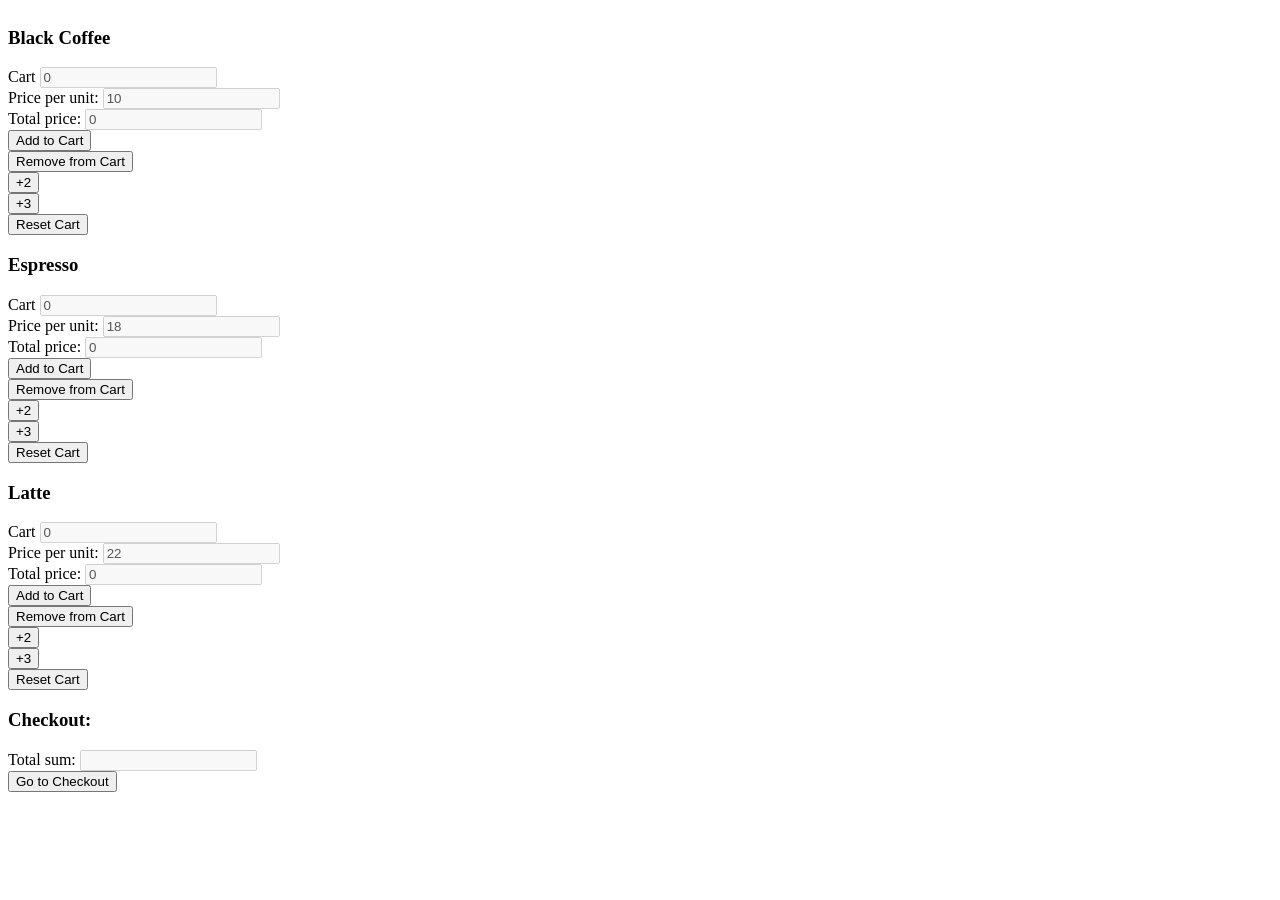
<file: index.html>
<!DOCTYPE html>
<html lang="en">
<head>
    <meta charset="UTF-8">
    <meta name="viewport" content="width=device-width, initial-scale=1.0">
    <title>JS Basics 01</title>
    <link rel="stylesheet" href="css/style.css">
     <!-- Link til den eksterne JavaScript-fil -->
</head>
<body>

<main>
    <!-- Black Coffee Section -->
    <section>
        <h3>Black Coffee</h3>
        <aside>
            <label for="cart">Cart</label>
            <input type="number" name="coffee" id="coffee" value="0" disabled>
        </aside>
        <aside>
            <label for="coffee-price">Price per unit:</label>
            <input type="number" name="coffee-price" id="coffee-price" value="10" disabled>
        </aside>
        <aside>
            <label for="coffee-total">Total price:</label>
            <input type="number" name="coffee-total" id="coffee-total" value="0" disabled>
        </aside>

        <aside><button onclick="addToCart('coffee');">Add to Cart</button></aside>
        <aside><button onclick="removeFromCart('coffee');">Remove from Cart</button></aside>
        <aside><button onclick="increaseQuantity('coffee', 2);">+2</button></aside>
        <aside><button onclick="increaseQuantity('coffee', 3);">+3</button></aside>
        <aside><button onclick="resetCart('coffee');">Reset Cart</button></aside>
    
    </section>
    <!-- Espresso Section -->
    <section>
        <h3>Espresso</h3>
        <aside>
            <label for="cart">Cart</label>
            <input type="number" name="espresso" id="espresso" value="0" disabled>
        </aside>
        <aside>
            <label for="espresso-price">Price per unit:</label>
            <input type="number" name="espresso-price" id="espresso-price" value="18" disabled>
        </aside>
        <aside>
            <label for="espresso-total">Total price:</label>
            <input type="number" name="espresso-total" id="espresso-total" value="0" disabled>
        </aside>

        <aside><button onclick="addToCart('espresso');">Add to Cart</button></aside>
        <aside><button onclick="removeFromCart('espresso');">Remove from Cart</button></aside>
        <aside><button onclick="increaseQuantity('espresso', 2);">+2</button></aside>
        <aside><button onclick="increaseQuantity('espresso', 3);">+3</button></aside>
        <aside><button onclick="resetCart('espresso');">Reset Cart</button></aside>

    </section>
    <!-- Latte Section -->
    <section>
        <h3>Latte</h3>
        <aside>
            <label for="cart">Cart</label>
            <input type="number" name="latte" id="latte" value="0" disabled>
        </aside>
        <aside>
            <label for="latte-price">Price per unit:</label>
            <input type="number" name="latte-price" id="latte-price" value="22" disabled>
        </aside>
        <aside>
            <label for="latte-total">Total price:</label>
            <input type="number" name="latte-total" id="latte-total" value="0" disabled>
        </aside>

        <aside><button onclick="addToCart('latte');">Add to Cart</button></aside>
        <aside><button onclick="removeFromCart('latte');">Remove from Cart</button></aside>
        <aside><button onclick="increaseQuantity('latte', 2);">+2</button></aside>
        <aside><button onclick="increaseQuantity('latte', 3);">+3</button></aside>
        <aside><button onclick="resetCart('latte');">Reset Cart</button></aside>

    </section>

    <section>
        <h3>Checkout:</h3>
        <aside>
            <label for="totalSumCart">Total sum:</label>
            <input type="number" name="totalSum" id="totalSum" disabled>
        </aside>
    </section>
    
    <aside><button onclick="goToCheckout();">Go to Checkout</button></aside>

</main>
<script src="js/script.js"></script>
</body>
</html>
</file>
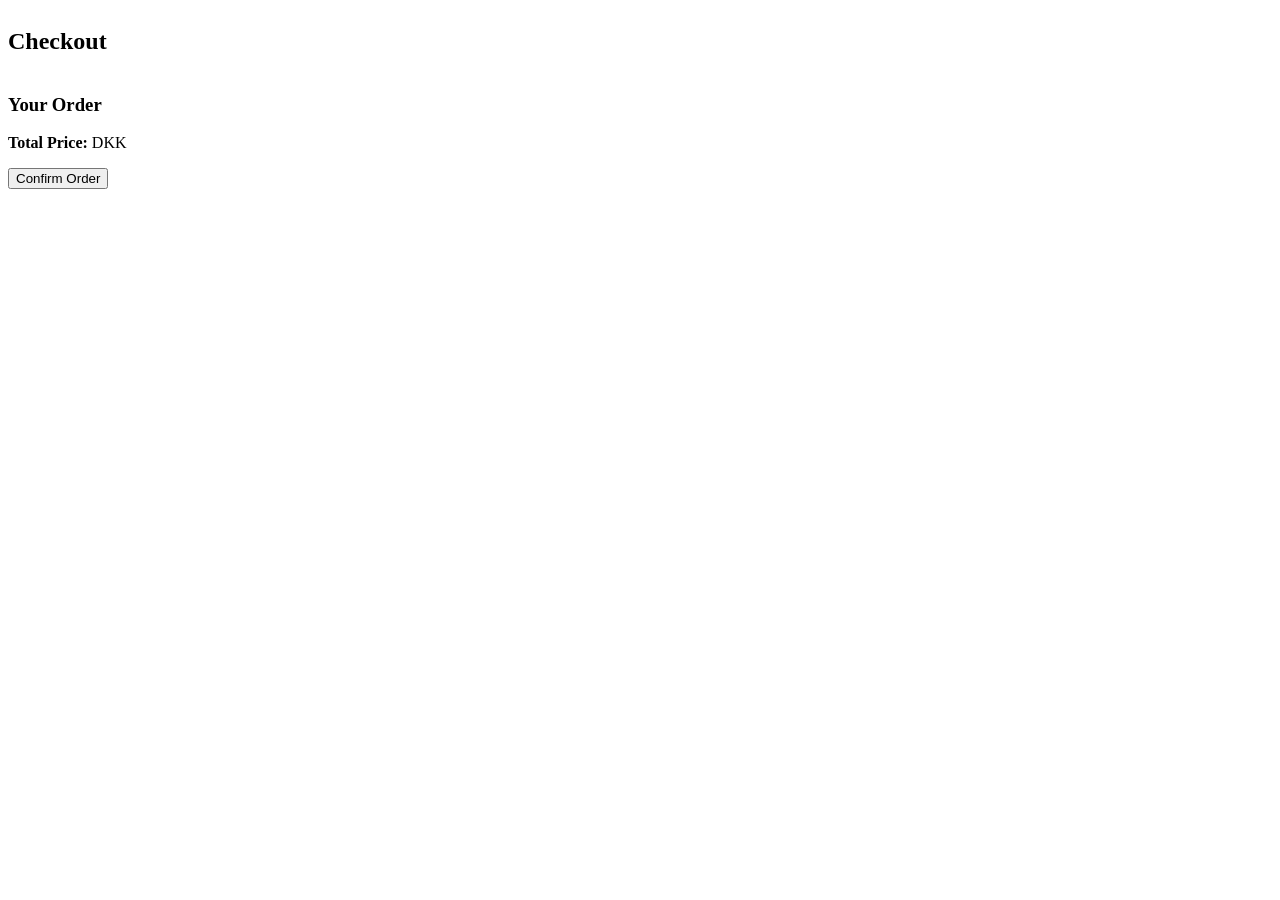
<file: checkout.html>
<!DOCTYPE html>
<html lang="en">
<head>
    <meta charset="UTF-8">
    <meta name="viewport" content="width=device-width, initial-scale=1.0">
    <title>Checkout</title>
    <link rel="stylesheet" href="css/style.css">
    <script src="js/checkout.js" defer></script> <!-- Link til checkout JavaScript-fil -->
</head>
<body>
    <main>
        <h2>Checkout</h2>
        <section>
            <h3>Your Order</h3>
            <ul id="order-summary"></ul>
            <p><strong>Total Price: </strong><span id="total-price"></span> DKK</p>
        </section>
        <button id="confirm-order">Confirm Order</button>
    </main>
</body>
</html>
</file>
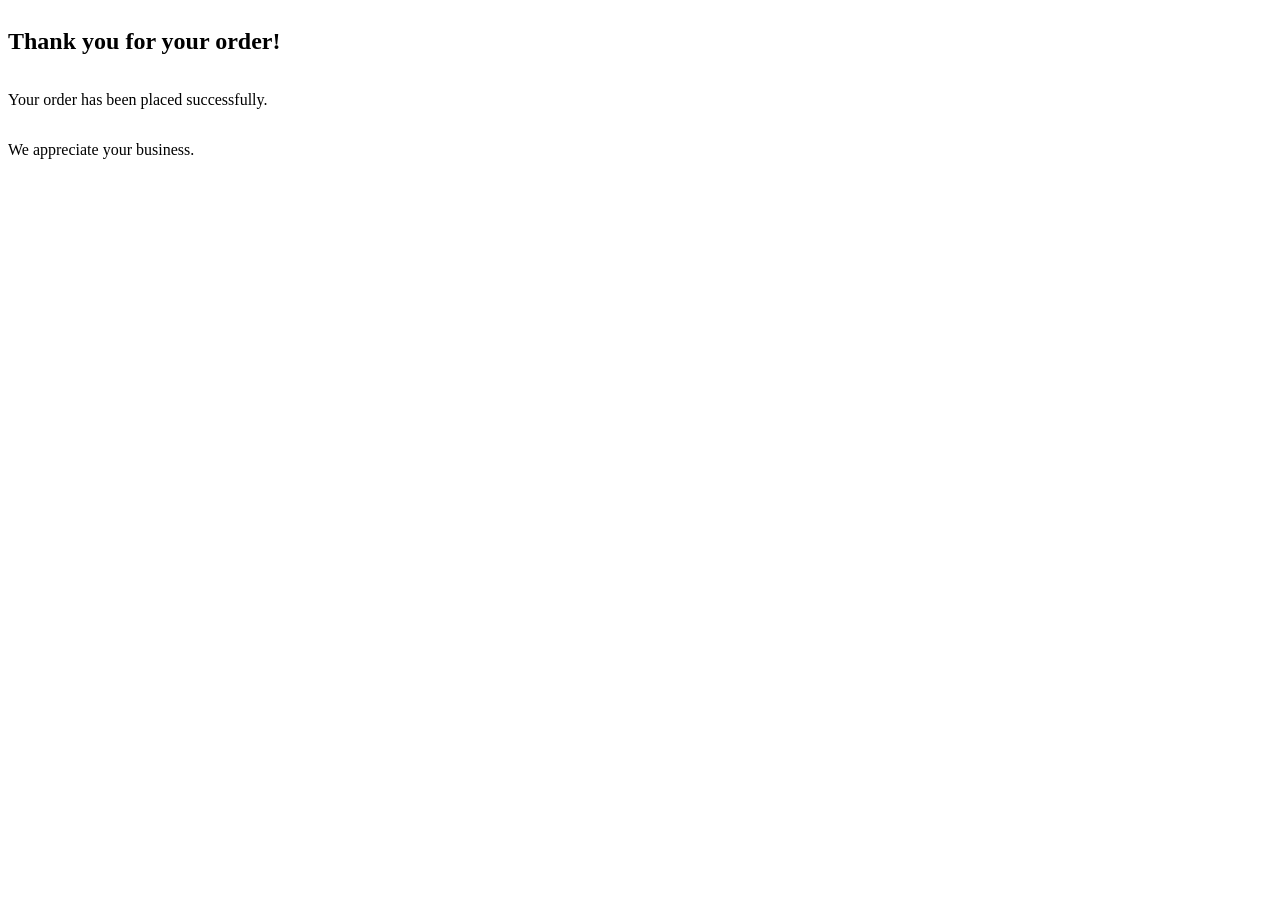
<file: confirmation.html>
<!DOCTYPE html>
<html lang="en">
<head>
    <meta charset="UTF-8">
    <meta name="viewport" content="width=device-width, initial-scale=1.0">
    <title>Order Confirmation</title>
    <link rel="stylesheet" href="css/style.css">
</head>
<body>
    <main>
        <h2>Thank you for your order!</h2>
        <p>Your order has been placed successfully.</p>
        <p>We appreciate your business.</p>
    </main>
</body>
</html>
</file>
<file: css/style.css>
main {
    display: flex;
    flex-direction: column;
    align-items: flex-start;
}

.items {
    display: flex;
    justify-content: space-evenly;
    align-items: center;
}
</file>
